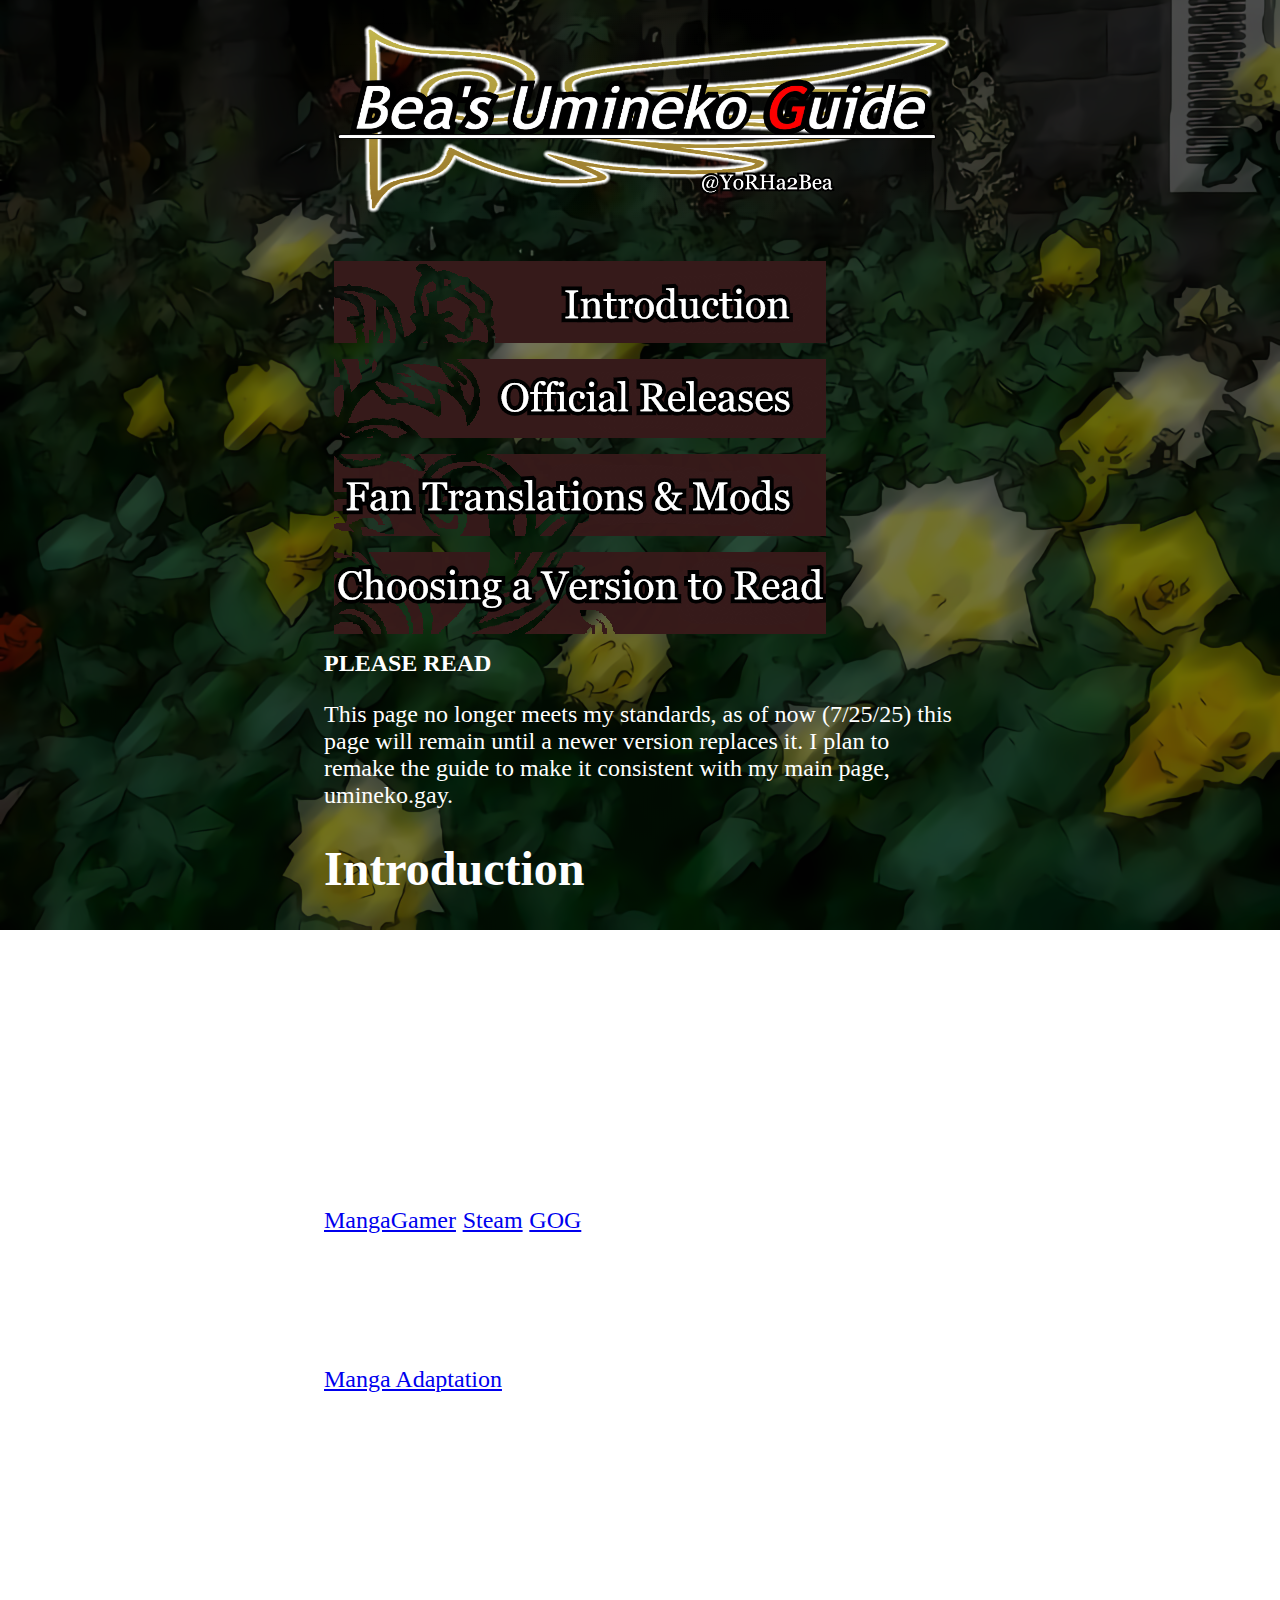
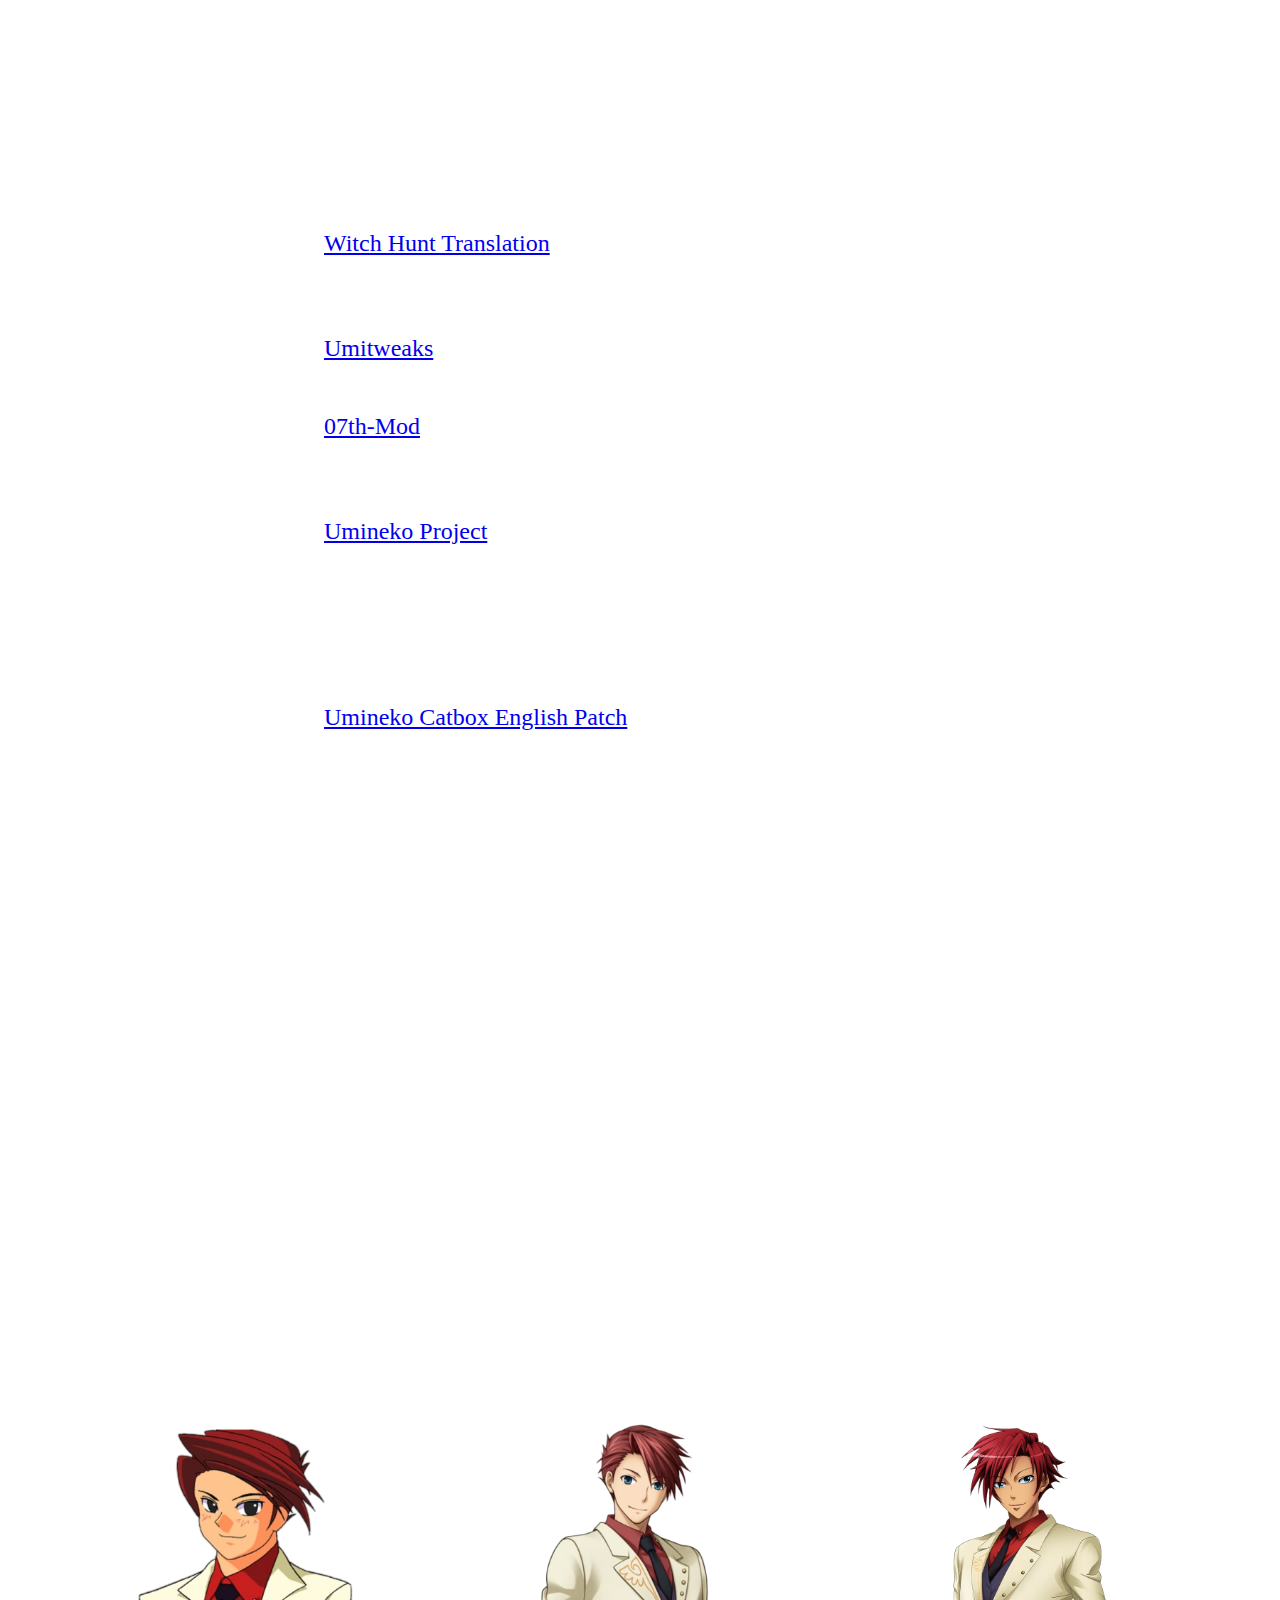
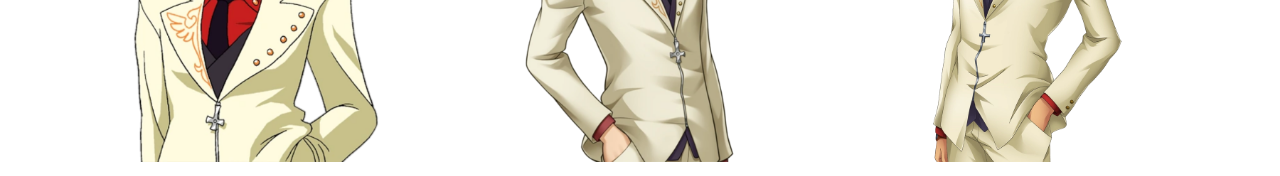
<file: guide/index.html>
<!DOCTYPE html>
<html>
    <head>
    <title>Bea's Umineko Guide</title>
    <link rel="icon" type="image/x-icon" href="../Images/favicon.ico">
    <link rel="stylesheet" href="style.css">
</head>
<body>
<article class = "grid">
    <div class="container">
        <a href="https://Twitter.com/Yorha2Pee" target="_blank" rel="noopener noreferrer"><img src="Images/Logo.png" align="bottom" width="629" height="210"/></a>
        <br>
        </br>
        <div class="menu-container">
            <div class="menu-item"><a href="#Introduction"><img src="Images/Introduction.png" width="492" height="82"/></a></div>
            <div class="menu-item"><a href="#Official-Releases"><img src="Images/OfficialReleases.png" width="492" height="79"/></a></div>
            <div class="menu-item"><a href="#Fan-Translations-Mods"><img src="Images/FanTranslations&Mods.png" width="492" height="82"/></a></div>  
            <div class="menu-item"><a href="#Choosing"><img src="Images/Choosing.png" width="492" height="82"/></a></div>
        </div>

        <strong>PLEASE READ</strong>
        <p>This page no longer meets my standards, as of now (7/25/25) this page will remain until a newer version replaces it. I plan to remake the guide to make it consistent with my main page, umineko.gay.</p>
    
        <section id="Introduction"></section>
        <h1>Introduction</h1>
        <p>Umineko When They Cry is a Japanese murder mystery visual novel, written by Ryukishi07, released in 2007. The plot revolves around a bizarre case of serial murders that take place on the isolated island, Rokkenjima.</p>
        <br>
        <section id="Official-Releases"></section>
        <h1>Official Releases</h2>
        <p><a href="https://www.mangagamer.com/detail.php?product_code=177" target="_blank" rel="noopener noreferrer">MangaGamer</a>/<a href="https://store.steampowered.com/app/406550/Umineko_When_They_Cry__Question_Arcs/" target="_blank" rel="noopener noreferrer">Steam</a>/<a href="https://www.gog.com/en/game/umineko_when_they_cry_question_arcs" target="_blank" rel="noopener noreferrer">GOG</a> – The only official release of Umineko outside of Japan (at the moment). The MangaGamer version of Umineko is based off the original PC release, with the added inclusion of entirely new, optional sprites to use in place of the originals.</p>
        <p><a href="https://global.bookwalker.jp/series/75718/umineko-when-they-cry/" target="_blank" rel="noopener noreferrer">Manga Adaptation</a> - The manga version of Umineko does an amazing job at adapting the original visual novel into a different medium. The pacing is definitely a lot faster than the original, but you still get the full experience if it’s your only option for reading Umineko. Episodes 7 and 8 in the manga are different than their original visual novel versions, the changes made make it definitely worth the read for preexisting fans too. Just like the original, the manga is long, adapting the episodes in 4 - 9 volumes each.</p>
        <p>Anime Adaptation - Not real, does not exist, there is no love.</p>
        <br>
        
        <section id="Fan-Translations-Mods"></section>
        <h1>Fan Translations & Mods</h3>
        <p><a href="https://witch-hunt.com/index.html" target="_blank" rel="noopener noreferrer">Witch Hunt Translation</a> - This is the first ever English translation of Umineko. This same translation is included in the MangaGamer/Steam version.*</p>
        <p><a href="https://uminekofix.fandom.com/wiki/Tweaking_Umineko_Wiki" target="_blank" rel="noopener noreferrer">Umitweaks</a> - A PS3 sprite, background, and voices mod for the original PC release of Umineko.*</p>
        <p><a href="https://07th-mod.com/home/" target="_blank" rel="noopener noreferrer">07th-Mod</a> - A PS3, sprite, background, and voices mod for the MangaGamer/Steam release of Umineko. 07th-Mod also has a voice only patch to use with the Ryukishi and Pachinko sprites.</p>
        <p><a href="https://umineko-project.org/en/" target="_blank" rel="noopener noreferrer">Umineko Project</a> - An open source port of the HD PS3 version of Umineko. Umineko Project includes features not found in 07th-Mod, like animated rain, animated CGS and transition effects, animated mouth flaps, and BGM titles display when tracks are changed. Umineko Project’s translation is entirely new and separate from the Witch Hunt Translation</p>
        <p><a href="https://github.com/andOlga/umineko-catbox-english" target="_blank" rel="noopener noreferrer">Umineko Catbox English Patch</a> - A full translation patch for Umineko: The Symphony of Catbox and Dreams on Nintendo Switch. To use this patch, you need either an unpatched modded Nintendo Switch with Atmosphere, or a Switch Emulator like Yuzu or Ryujinx. This version of the game is identical to the PS3 version, with the added addiction of fully voice acted bonus content, new openings, etc.</p>
        <p>*Both Witch Hunt Translation and Umitweaks are now irrelevant due to newer mods. However, Witch Hunt and UmiTweak both feature animated rain, which broke in the engine change of the MangaGamer release.</p>
        <br>

        <section id="Choosing"></section>
        <h1>Choosing a Version to Read</h3>
        <p>There are many options for what version of Umineko to actually read. Below, there are 3 sprite styles, clicking on one will show you the diffrent options for reading with the chosen style.</p>
        <p>Currently, this feature is a work in progress, but all the information would be stuff already on this page.</p>
        <div class="grid-container">
            <div class="grid-item"><a href=""><img src="Images/Original.png" width="384" height="384"/></a></div>
            <div class="grid-item"><a href=""><img src="Images/Console.png" width="384" height="384"></a></div>
            <div class="grid-item"><a href=""><img src="Images/Pachinko.png" width="384" height="384"></a></div>  
        </div>
    </div>
</article>
</body>
</html>
</file>
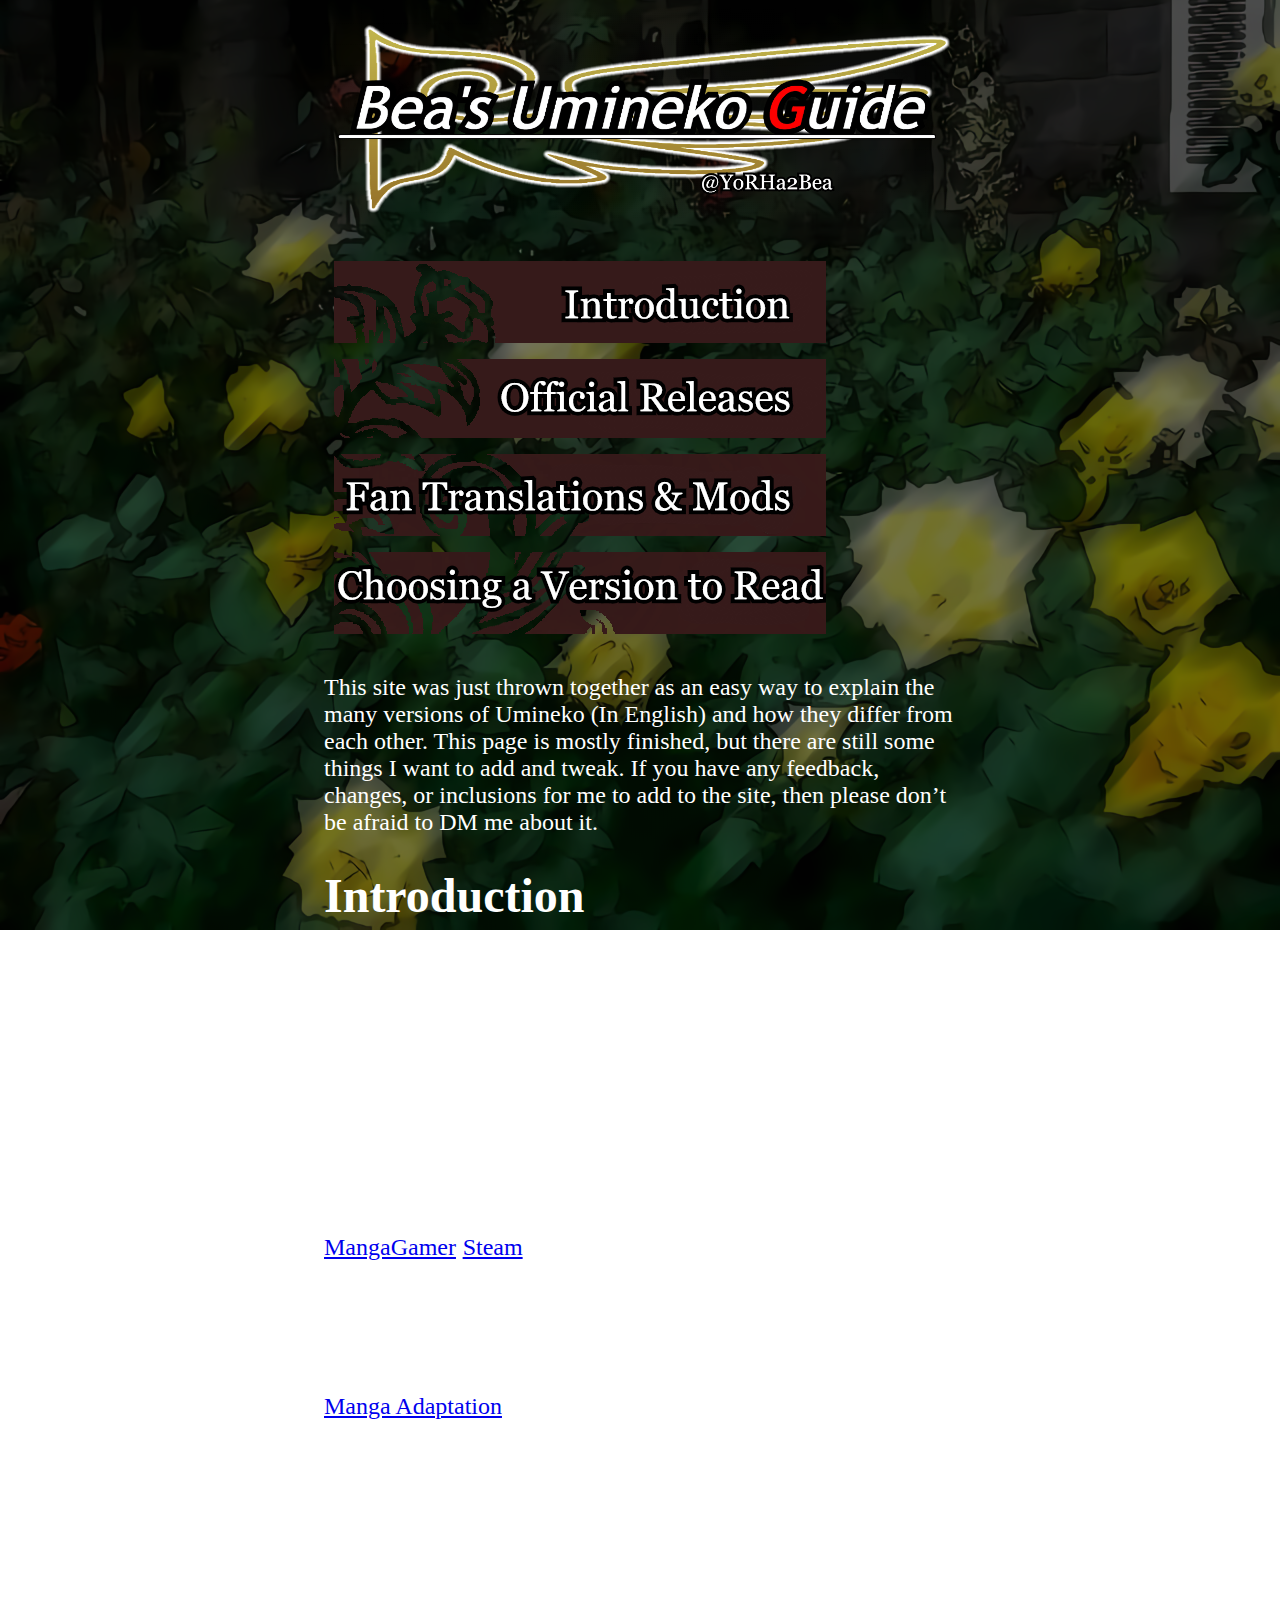
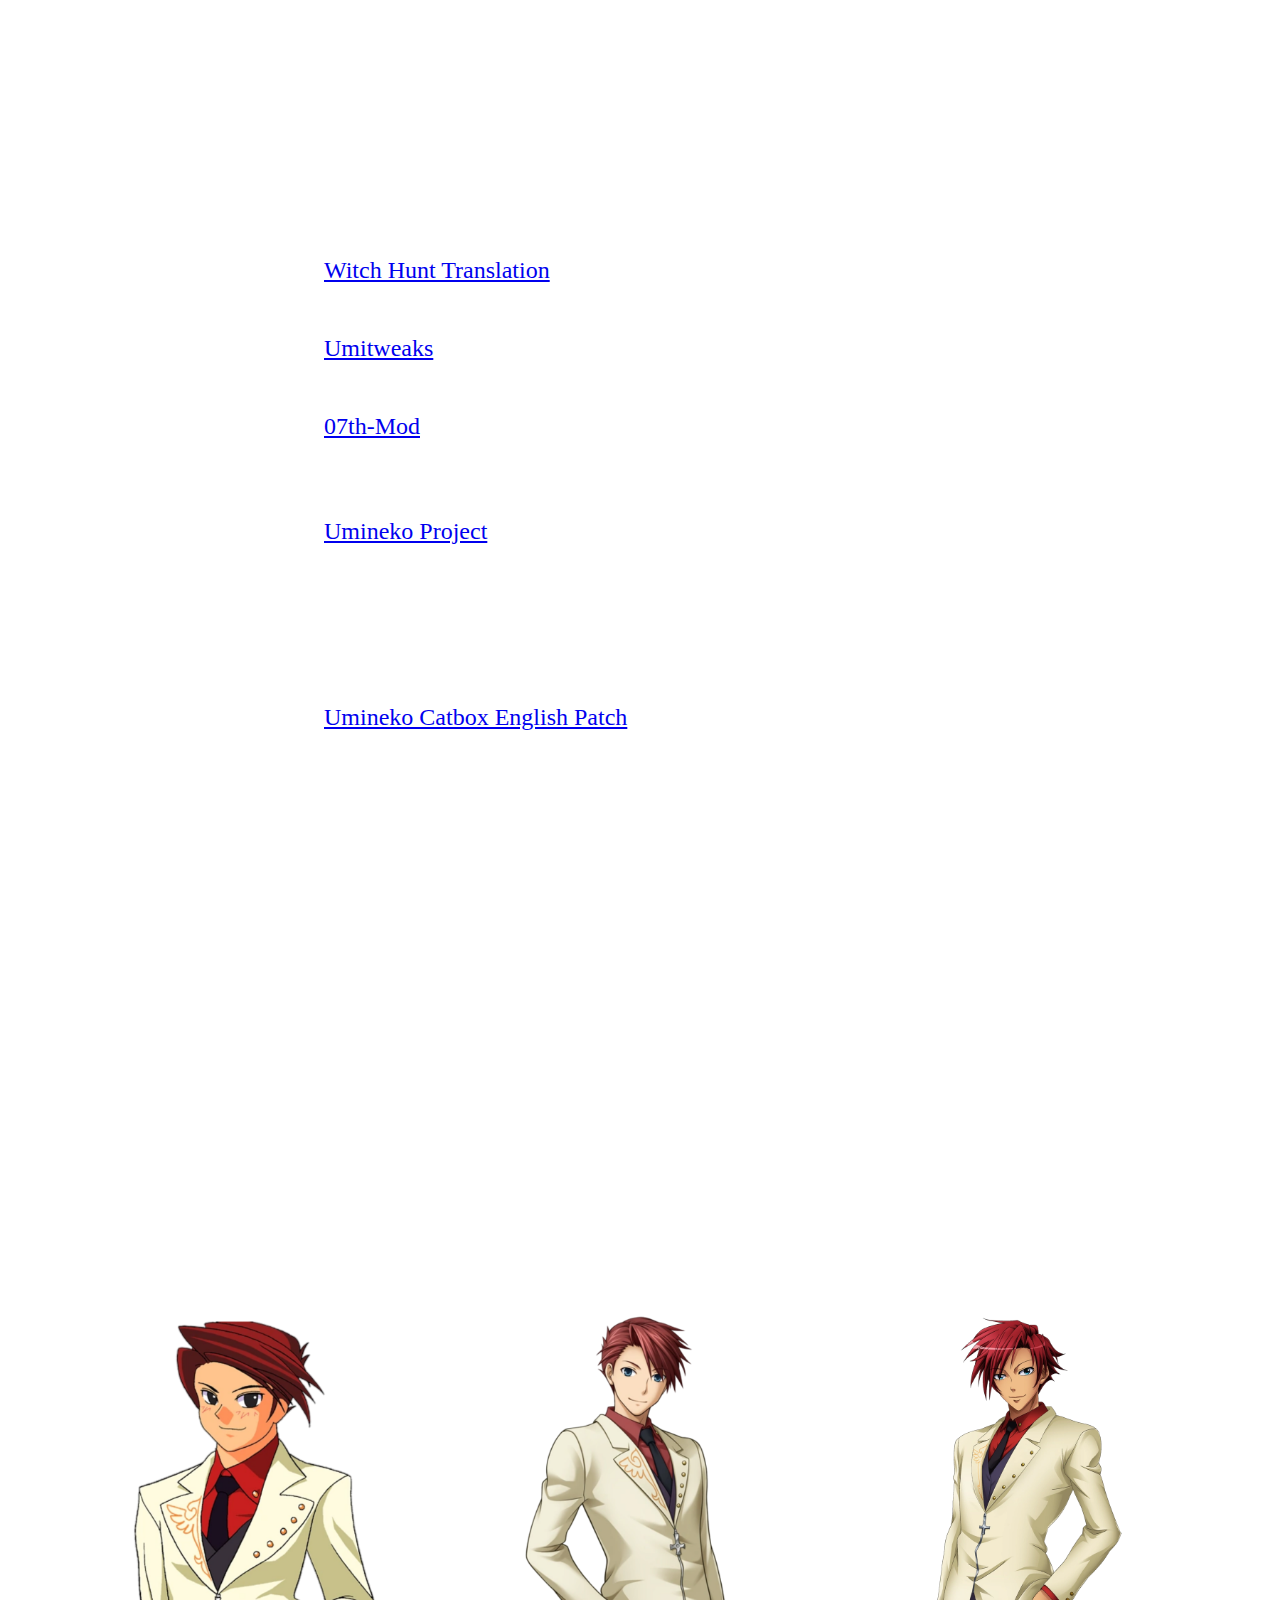
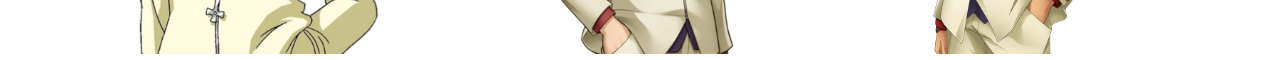
<file: UminekoGuide/UminekoGuide.html>
<!DOCTYPE html>
<html>
    <head>
    <style>
    @font-face { font-family: “Sazanami Gothic”; src: url(‘default.ttf’);}
    .grid{
    display:flex;
    justify-content: center;
    align-items: center;
    }
    .container {
    line-break: auto;
    width: 50%;
    color:white;
    font-family: "Sazanami Gothic";
    font-size: 18pt;
    }
    html {
    background: url('Images/Background.png')no-repeat center center fixed;
    background-size: cover;
    -webkit-background-size: cover;
    -moz-background-size: cover;
    -o-background-size: cover;
    background-size: cover;
    height: 100%;
    }

    .grid-container {
    display: grid;
    grid-template-columns: 384px 384px 384px;
    justify-content: center;
    }

    .menu-container {
    display: grid;
    grid-template-columns: auto;
    padding: 5px;
    }
    .menu-item {
    padding: 5px;
    }

    </style>
</head>
<body>
<article class = "grid">
    <div class="container">
        <a href="https://Twitter.com/Yorha2Bea" target="_blank" rel="noopener noreferrer"><img src="Images/Logo.png" align="bottom" width="629" height="210"/></a>
        <br>
        </br>
        <div class="menu-container">
            <div class="menu-item"><a href="#Introduction"><img src="Images/Introduction.png" width="492" height="82"/></a></div>
            <div class="menu-item"><a href="#Official-Releases"><img src="Images/OfficialReleases.png" width="492" height="79"/></a></div>
            <div class="menu-item"><a href="#Fan-Translations-Mods"><img src="Images/FanTranslations&Mods.png" width="492" height="82"/></a></div>  
            <div class="menu-item"><a href="#Choosing"><img src="Images/Choosing.png" width="492" height="82"/></a></div>
        </div>

        <p> This site was just thrown together as an easy way to explain the many versions of Umineko (In English) and how they differ from each other. This page is mostly finished, but there are still some things I want to add and tweak. If you have any feedback, changes, or inclusions for me to add to the site, then please don’t be afraid to DM me about it.</p>
        
        <section id="Introduction"></section>
        <h1>Introduction</h1>
        <p>Umineko When They Cry is a Japanese murder mystery visual novel, written by Ryukishi07, released in 2007. The plot revolves around a bizarre case of serial murders that take place on the isolated island, Rokkenjima.</p>
        <br>
        <section id="Official-Releases"></section>
        <h1>Official Releases</h2>
        <p><a href="https://www.mangagamer.com/detail.php?product_code=177" target="_blank" rel="noopener noreferrer">MangaGamer</a>/<a href="https://store.steampowered.com/app/406550/Umineko_When_They_Cry__Question_Arcs/" target="_blank" rel="noopener noreferrer">Steam</a> – The only official release of Umineko outside of Japan (at the moment). The MangaGamer version of Umineko is based off the original PC release, with the added inclusion of entirely new, optional sprites to use in place of the originals.</p>
        <p><a href="https://global.bookwalker.jp/series/75718/umineko-when-they-cry/" target="_blank" rel="noopener noreferrer">Manga Adaptation</a> - The manga version of Umineko does an amazing job at adapting the original visual novel into a different medium. The pacing is definitely a lot faster than the original, but you still get the full experience if it’s your only option for reading Umineko. Episodes 7 and 8 in the manga are different than their original visual novel versions, the changes made make it definitely worth the read for preexisting fans too. Just like the original, the manga is long, adapting the episodes in 4 - 9 volumes each.</p>
        <p>Anime Adaptation - Not real, does not exist, there is no love.</p>
        <br>
        
        <section id="Fan-Translations-Mods"></section>
        <h1>Fan Translations & Mods</h3>
        <p><a href="https://witch-hunt.com/index.html" target="_blank" rel="noopener noreferrer">Witch Hunt Translation</a> - This is the first ever English translation of Umineko.including the MangaGamer/Steam version.*</p>
        <p><a href="https://uminekofix.fandom.com/wiki/Tweaking_Umineko_Wiki" target="_blank" rel="noopener noreferrer">Umitweaks</a> - A PS3 sprite, background, and voices mod for the original PC release of Umineko.*</p>
        <p><a href="https://07th-mod.com/home/">07th-Mod</a> - A PS3, sprite, background, and voices mod for the MangaGamer/Steam release of Umineko. 07th-Mod also has a voice only patch to use with the Ryukishi and Pachinko sprites.</p>
        <p><a href="https://umineko-project.org/en/" target="_blank" rel="noopener noreferrer">Umineko Project</a> - An open source port of the HD PS3 version of Umineko. Umineko Project includes features not found in 07th-Mod, like animated rain, animated CGS and transition effects, animated mouth flaps, and BGM titles display when tracks are changed. Umineko Project’s translation is entirely new and separate from the Witch Hunt Translation</p>
        <p><a href="https://github.com/andOlga/umineko-catbox-english" target="_blank" rel="noopener noreferrer">Umineko Catbox English Patch</a> - A full translation patch for Umineko: The Symphony of Catbox and Dreams on Nintendo Switch. To use this patch, you need either an unpatched modded Nintendo Switch with Atmosphere, or a Switch Emulator like Yuzu or Ryujinx.</p>
        <p>*Both Witch Hunt Translation and Umitweaks are now irrelevant due to newer mods.</p>
        <br>

        <section id="Choosing"></section>
        <h1>Choosing a Version to Read</h3>
        <p>There are many options for what version of Umineko to actually read. Below, there are 3 sprite styles, clicking on one will show you the diffrent options for reading with the chosen style.</p>
        <p>Currently, this feature is a work in progress, but all the information would be stuff already on this page.</p>
        <div class="grid-container">
            <div class="grid-item"><a href=""><img src="Images/Original.png" width="384" height="384"/></a></div>
            <div class="grid-item"><a href=""><img src="Images/Console.png" width="384" height="384"></a></div>
            <div class="grid-item"><a href=""><img src="Images/Pachinko.png" width="384" height="384"></a></div>  
        </div>
    </div>
</article>
</body>
</html>
</file>
<file: guide/style.css>
@font-face { font-family: “Sazanami Gothic”; src: url(‘default.ttf’);}
.grid{
display:flex;
justify-content: center;
align-items: center;
}

.container {
line-break: auto;
width: 50%;
color:white;
font-family: "Sazanami Gothic";
font-size: 18pt;
}

html {
background: url('Images/Background.png')no-repeat center center fixed;
background-size: cover;
-webkit-background-size: cover;
-moz-background-size: cover;
-o-background-size: cover;
background-size: cover;
}

.grid-container {
display: grid;
grid-template-columns: 384px 384px 384px;
justify-content: center;
}

.menu-container {
display: grid;
grid-template-columns: auto;
padding: 5px;
}

.menu-item {
padding: 5px;
}
</file>
